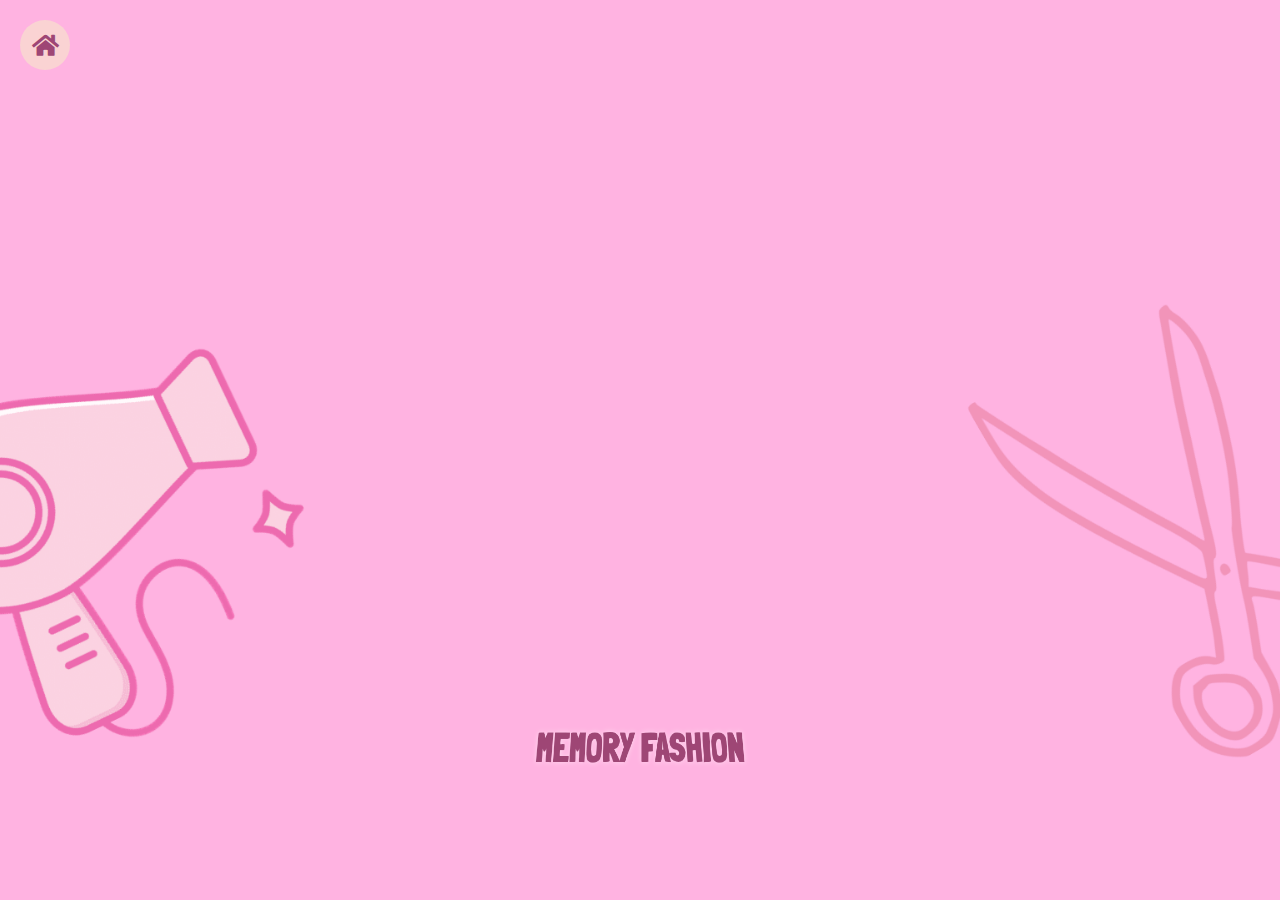
<file: html/credits.html>
<!DOCTYPE html>
<html lang="es">
<head>
    <meta charset="UTF-8">
    <meta name="viewport" content="width=device-width, initial-scale=1.0">
    <title>Créditos - Memory Fashion</title>
    <link rel="stylesheet" href="../styles/credits.css">
    <link rel="icon" type="image/png" href="../resources/images/icon.png">
    <link href="https://cdnjs.cloudflare.com/ajax/libs/font-awesome/5.15.4/css/all.min.css" rel="stylesheet">
    <link rel="preconnect" href="https://fonts.googleapis.com">
    <link rel="preconnect" href="https://fonts.gstatic.com" crossorigin>
    <link href="https://fonts.googleapis.com/css2?family=Londrina+Solid:wght@100;300;400;900&display=swap" rel="stylesheet">
</head>
<body>

    <a href="../index.html" class="home-button" data-transition>
        <i class="fas fa-home"></i>
    </a>


    <div class="credits-container">
        <div class="credits-content">
            <h1>MEMORY FASHION</h1>
            
            <div class="credit-section">
                <h2>Desarrollo Frontend</h2>
                <p>Daniel Eduardo Bocachica</p>
                <p>Tobias Alfonso Romero</p>
                <p>Kevin Leonel Torres</p>
            </div>


            <div class="credit-section">
                <h2>Diseño UI/UX</h2>
                <p>Tobias Alfonso Romero</p>
                <p>Kevin Leonel Torres</p>
                <p>Daniel Eduardo Bocachica</p>
            </div>


            <div class="credit-section">
                <h2>Desarrollo de Juego</h2>
                <p>Kevin Leonel Torres</p>
                <p>Daniel Eduardo Bocachica</p>
                <p>Tobias Alfonso Romero</p>
            </div>


            <div class="credit-section">
                <h2>Diseño de Niveles</h2>
                <p>Daniel Eduardo Bocachica</p>
                <p>Tobias Alfonso Romero</p>
                <p>Kevin Leonel Torres</p>
            </div>


            <div class="credit-section">
                <h2>Animaciones</h2>
                <p>Tobias Alfonso Romero</p>
                <p>Kevin Leonel Torres</p>
                <p>Daniel Eduardo Bocachica</p>
            </div>


            <div class="credit-section">
                <h2>Efectos de Sonido</h2>
                <p>Kevin Leonel Torres</p>
                <p>Daniel Eduardo Bocachica</p>
                <p>Tobias Alfonso Romero</p>
            </div>


            <div class="credit-section">
                <h2>Diseño Visual</h2>
                <p>Daniel Eduardo Bocachica</p>
                <p>Tobias Alfonso Romero</p>
                <p>Kevin Leonel Torres</p>
            </div>

            <div class="credit-section">
                <h2>Testing</h2>
                <p>Tobias Alfonso Romero</p>
                <p>Kevin Leonel Torres</p>
                <p>Daniel Eduardo Bocachica</p>
            </div>

            <div class="credit-section">
                <h2>Optimización</h2>
                <p>Kevin Leonel Torres</p>
                <p>Daniel Eduardo Bocachica</p>
                <p>Tobias Alfonso Romero</p>
            </div>

            <div class="credit-section">
                <h2>Diseño de Interfaz</h2>
                <p>Daniel Eduardo Bocachica</p>
                <p>Tobias Alfonso Romero</p>
                <p>Kevin Leonel Torres</p>
            </div>

            <div class="credit-section">
                <h2>Memory Fashion</h2>
                <p> 2024</p>
                <p>Todos los derechos reservados</p>
            </div>
        </div>
    </div>
    <script src="../scripts/pageTransition.js"></script>
</body>
</html>
</file>
<file: styles/credits.css>
* {
    margin: 0;
    padding: 0;
    box-sizing: border-box;
}

body {
    font-family: 'Londrina Solid', sans-serif;
    background: linear-gradient(135deg, #fce8e8 0%, #ffffff 100%);
    min-height: 100vh;
    overflow: hidden;
    background-image: url('../resources/images/FOndo.png');
    background-size: cover;
    background-position: center;
    background-repeat: no-repeat;
    overflow: hidden;
    display: flex;
    justify-content: center;
    align-items: center;
}

.home-button {
    position: fixed;
    top: 20px;
    left: 20px;
    text-decoration: none;
    background-color: #fad3d3;
    color: #9e4675;
    width: 50px;
    height: 50px;
    border-radius: 50%;
    display: flex;
    justify-content: center;
    align-items: center;
    text-decoration: none;
    font-size: 1.5rem;
    transition: all 0.3s ease;
    z-index: 100;
}

.home-button:hover {
    background-color: #9e4675;
    color: white;
    transform: scale(1.1);
}

.credits-container {
    width: 100%;
    height: 100vh;
    overflow: hidden;
    display: flex;
    justify-content: center;
    perspective: 400px;
}

.credits-content {
    text-align: center;
    width: 80%;
    max-width: 800px;
    text-align: center;
    animation: scrollCredits 60s linear infinite;
    transform-origin: 50% 100%;
    transform: translateY(100vh) rotateX(25deg);
}

@keyframes scrollCredits {
    0% {
        transform: translateY(100vh) rotateX(25deg);
    }
    100% {
        transform: translateY(-250vh) rotateX(25deg);
    }
}

h1 {
    color: #9e4675;
    font-size: 4rem;
    margin-bottom: 4rem;
    text-shadow: 0 0 10px rgba(255, 255, 255, 0.5);
}

.credit-section {
    margin-bottom: 3rem;
    opacity: 0;
    animation: fadeIn 1s ease forwards;
}

@keyframes fadeIn {
    to {
        opacity: 1;
    }
}

.credit-section h2 {
    color: #9e4675;
    font-size: 2rem;
    margin-bottom: 1rem;
}

.credit-section p {
    color: #666;
    font-size: 1.5rem;
    margin-bottom: 0.5rem;
}

/* Aplicar delays de animación a las secciones */
.credit-section:nth-child(1) { animation-delay: 0.5s; }
.credit-section:nth-child(2) { animation-delay: 1s; }
.credit-section:nth-child(3) { animation-delay: 1.5s; }
.credit-section:nth-child(4) { animation-delay: 2s; }
.credit-section:nth-child(5) { animation-delay: 2.5s; }
.credit-section:nth-child(6) { animation-delay: 3s; }
.credit-section:nth-child(7) { animation-delay: 3.5s; }
.credit-section:nth-child(8) { animation-delay: 4s; }
.credit-section:nth-child(9) { animation-delay: 4.5s; }
.credit-section:nth-child(10) { animation-delay: 5s; }
.credit-section:nth-child(11) { animation-delay: 5.5s; }
</file>
